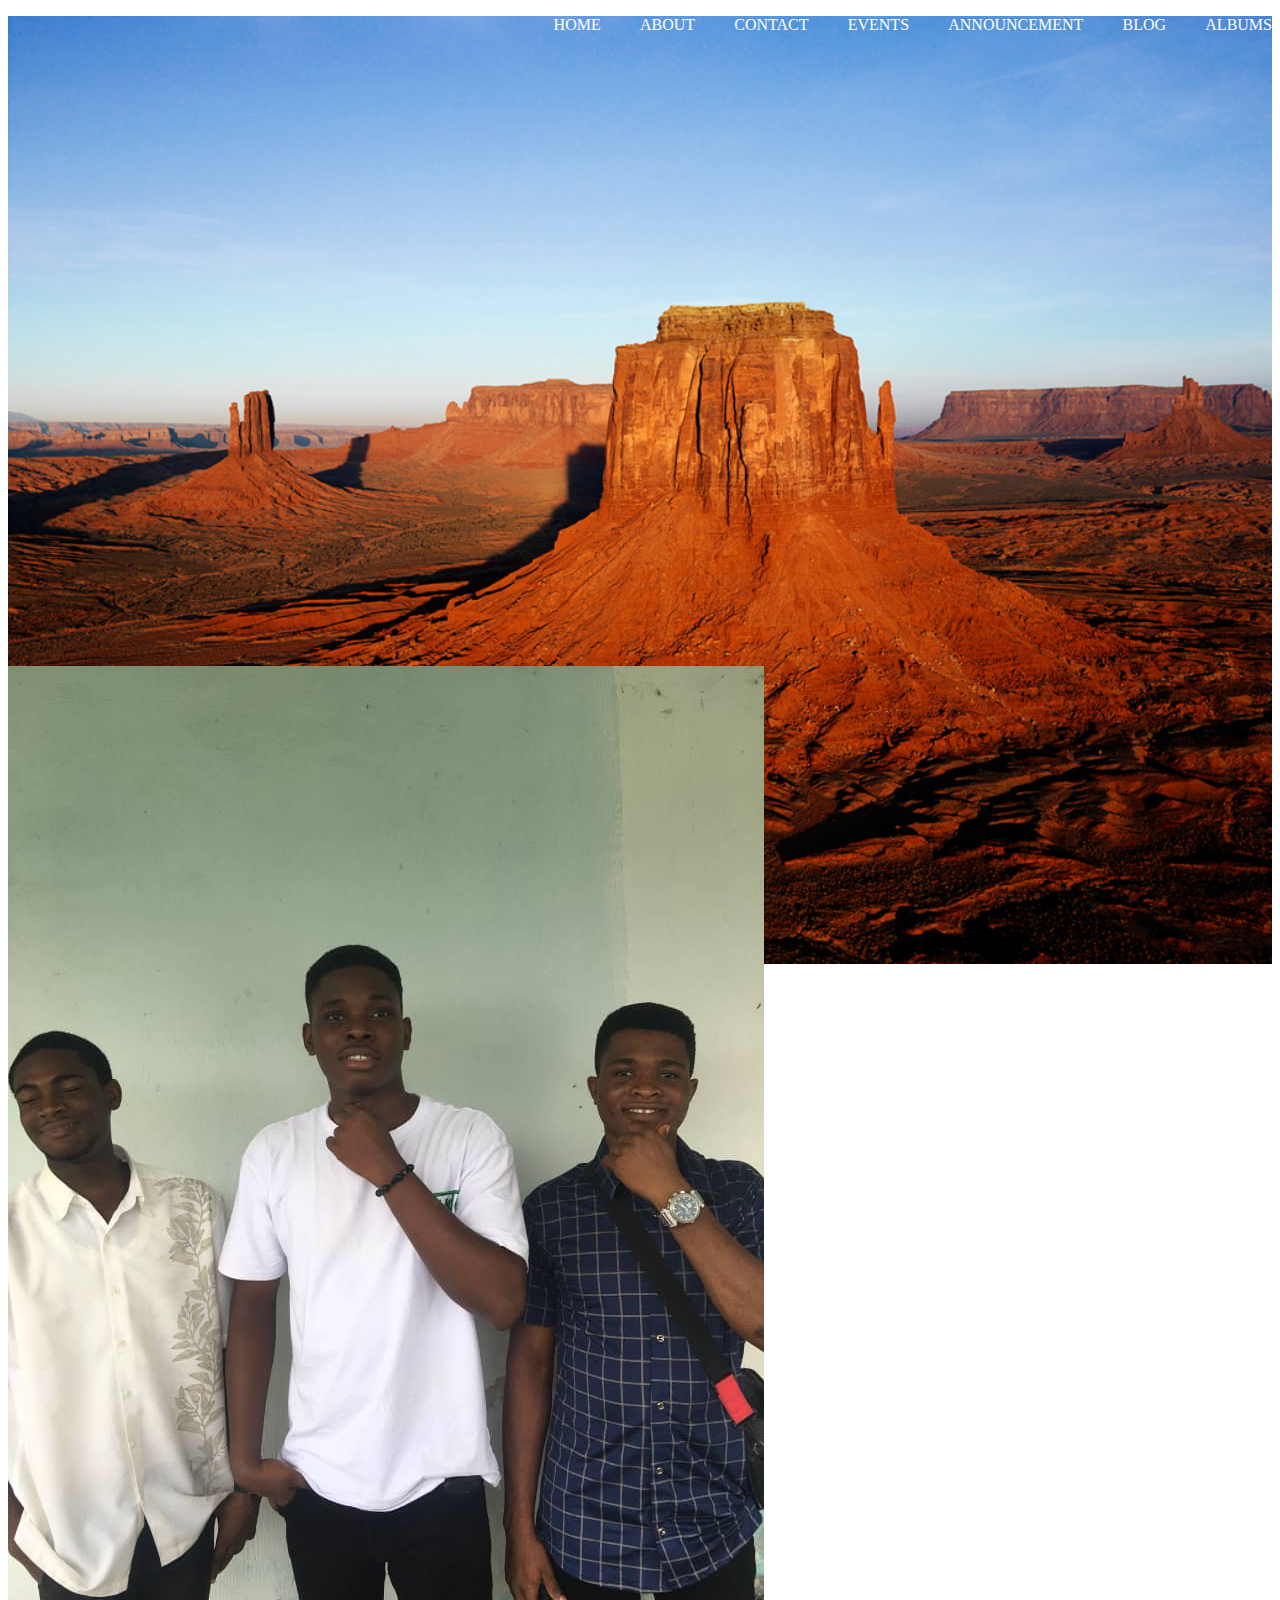
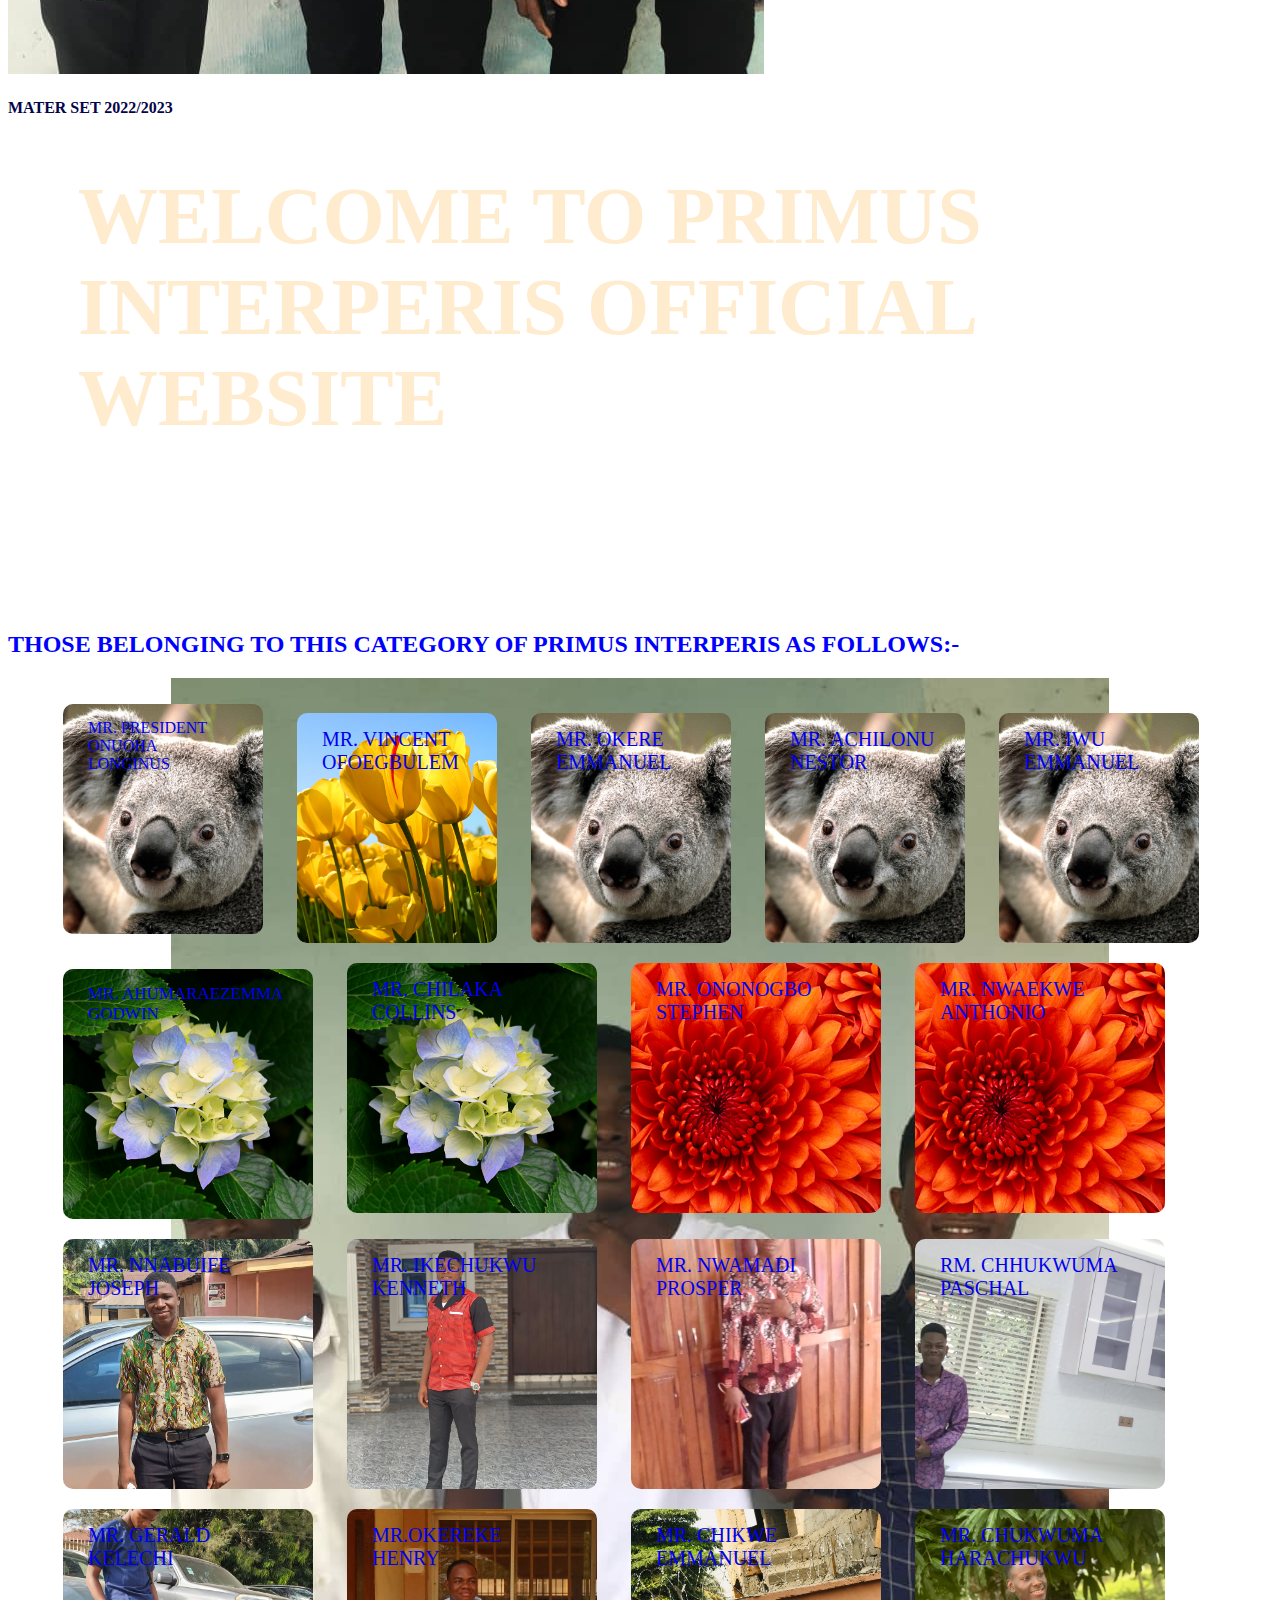
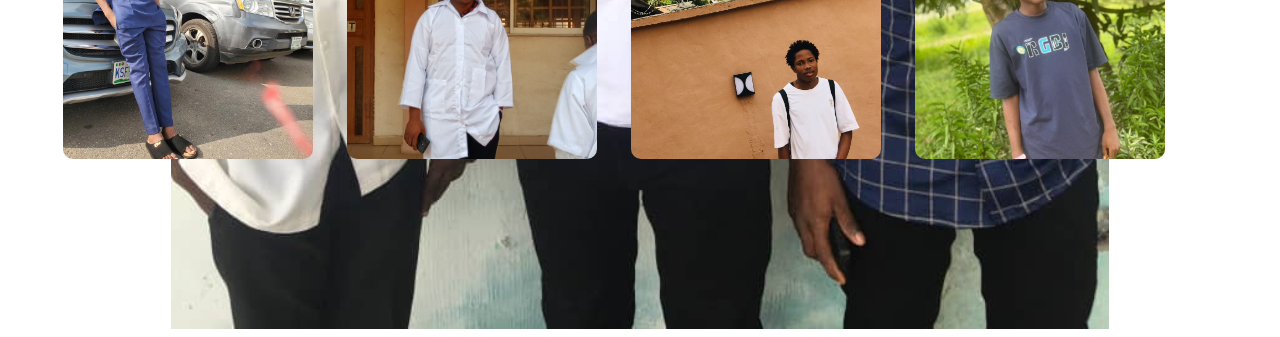
<file: about.html>
<!DOCTYPE html>
<html lang="en">

<head>
    <title>PRIMUS INTERPERIS</title>
    <link rel="stylesheet" href="about.css">
    <meta charset="UTF-8">
    <meta name="viewport" content="width=device-width, initial-scale=1.0">
    <meta name="keyword" content="PRIMUS INTERPERIS, MATER ECCLESIAE SEMINARY NGURUU, MATER ECCLESIAE 2022/2023 SET, MATER ECCLESIAE SET 2017-2023 SET">
</head>

<body href="top" style="color: blue;">
    <section>
        <div class="box">
            <div class="logo">
                <span class="PM" type="icon">
                PRIMUS INTERPERIS<br> ABOUT PAGE
            </span>
            </div>
            <div class="menu">
                <nav>
                    <ul>
                        <li><a href="index.html">HOME</a></li>
                        <li><a href="about.html"> ABOUT</a></li>
                        <li><a href="contact.html">CONTACT</a></li>
                        <li><a href="events.html">EVENTS</a></li>
                        <li><a href="announcement.html">ANNOUNCEMENT</a></li>
                        <li><a href="blog.html">BLOG</a></li>
                        <li><a href="albums.html">ALBUMS</a></li>
                    </ul>
                </nav>
            </div>
            <p></p>
        </div>
        <p></p>
        <p></p>
        <p></p>
        <div class="main">
            <picture><img src="background5.jpg">
                <h4 style="color: rgb(3, 5, 73);"> MATER SET 2022/2023</h4>
            </picture>
            <h1 style="color: blanchedalmond;" class="mmm">WELCOME TO PRIMUS INTERPERIS OFFICIAL WEBSITE</h1>
            <h3 class="note">
                we are the set of Mater Ecclesiae Seminary, we started on the 10th of September 2017 and graduated on July 2023
            </h3>
            <P></P>
            <h2 style="color: blue;" class="statement">
                THOSE BELONGING TO THIS CATEGORY OF PRIMUS INTERPERIS AS FOLLOWS:-
            </h2>
            <div class="members">
                <ol class="classlist">
                    <li class="onuohalonginus">
                        <a href="onuohalonginus.html">MR. PRESIDENT ONUOHA LONGINUS</a>
                    </li>
                    <li class="sp">
                        <a href="ofoegbulemvincent.html">MR. VINCENT OFOEGBULEM </a>
                    </li>
                    <li class="okereemmanuel">
                        <a href="okereemmanuel.html"> MR. OKERE EMMANUEL</a>
                    </li>
                    <li class="achilonunestor">
                        <a href="achilonunestor.html">MR. ACHILONU NESTOR</a>
                    </li>
                    <li class="iwuemmanuel">
                        <a href="iwuemmanuel.html">MR. IWU EMMANUEL</a>
                    </li>
                    <li class="ahumaraezemmaebubechukwu">
                        <a href="ahumaraezemmaebubechukwu.html">MR. AHUMARAEZEMMA GODWIN</a>
                    </li>
                    <li class="chilakacollins">
                        <a href="chilakacollins.html">MR. CHILAKA COLLINS</a>
                    </li>
                    <li class="ononogbostephen">
                        <a href="ononogbostephen.html">MR. ONONOGBO STEPHEN</a>
                    </li>
                    <li class="nwaekweanthonio">
                        <a href="nwaekweanthonio.html">MR. NWAEKWE ANTHONIO</a>
                    </li>
                    <li class="nnabuifejoseph">
                        <a href="nnabuifejoseph.html">MR. NNABUIFE JOSEPH</a>
                    </li>
                    <li class="ikechukwukenneth">
                        <a href="ikechukwukenneth.html">MR. IKECHUKWU KENNETH</a>
                    </li>
                    <li class="nwamadiprosper">
                        <a href="nwamadiprosper.html">MR. NWAMADI PROSPER</a>
                    </li>
                    <li class="chukwumapaschal">
                        <a href="chukwumapaschal.html">RM. CHHUKWUMA PASCHAL</a>
                    </li>
                    <li class="onwuamaegbugerald">
                        <a href="onwuamaegbugerald.html">MR. GERALD KELECHI</a>
                    </li>
                    <li class="okerekehenry">
                        <a href="okerekehenry.html">MR.OKEREKE HENRY</a>
                    </li>
                    <li class="chikweemmanuel">
                        <a href="chikweemmanuel.html">MR. CHIKWE EMMANUEL</a>
                    </li>
                    <li class="chukwumaharachukwu">
                        <a href="chukwumaharachukwu.html">MR. CHUKWUMA HARACHUKWU</a>
                    </li>
                    <li class="">
                        <a href=".html"></a>
                    </li>
                    <li class="">
                        <a href=".html"></a>
                    </li>
                    <li class="">
                        <a href=".html"></a>
                    </li>
                    <li class="">
                        <a href=".html"></a>
                    </li>
                    <li class="">
                        <a href=".html"></a>
                    </li>
                    <li class="">
                        <a href=".html"></a>
                    </li>
                    <li class="">
                        <a href=".html"></a>
                    </li>
                    <li class="">
                        <a href=".html"></a>
</file>
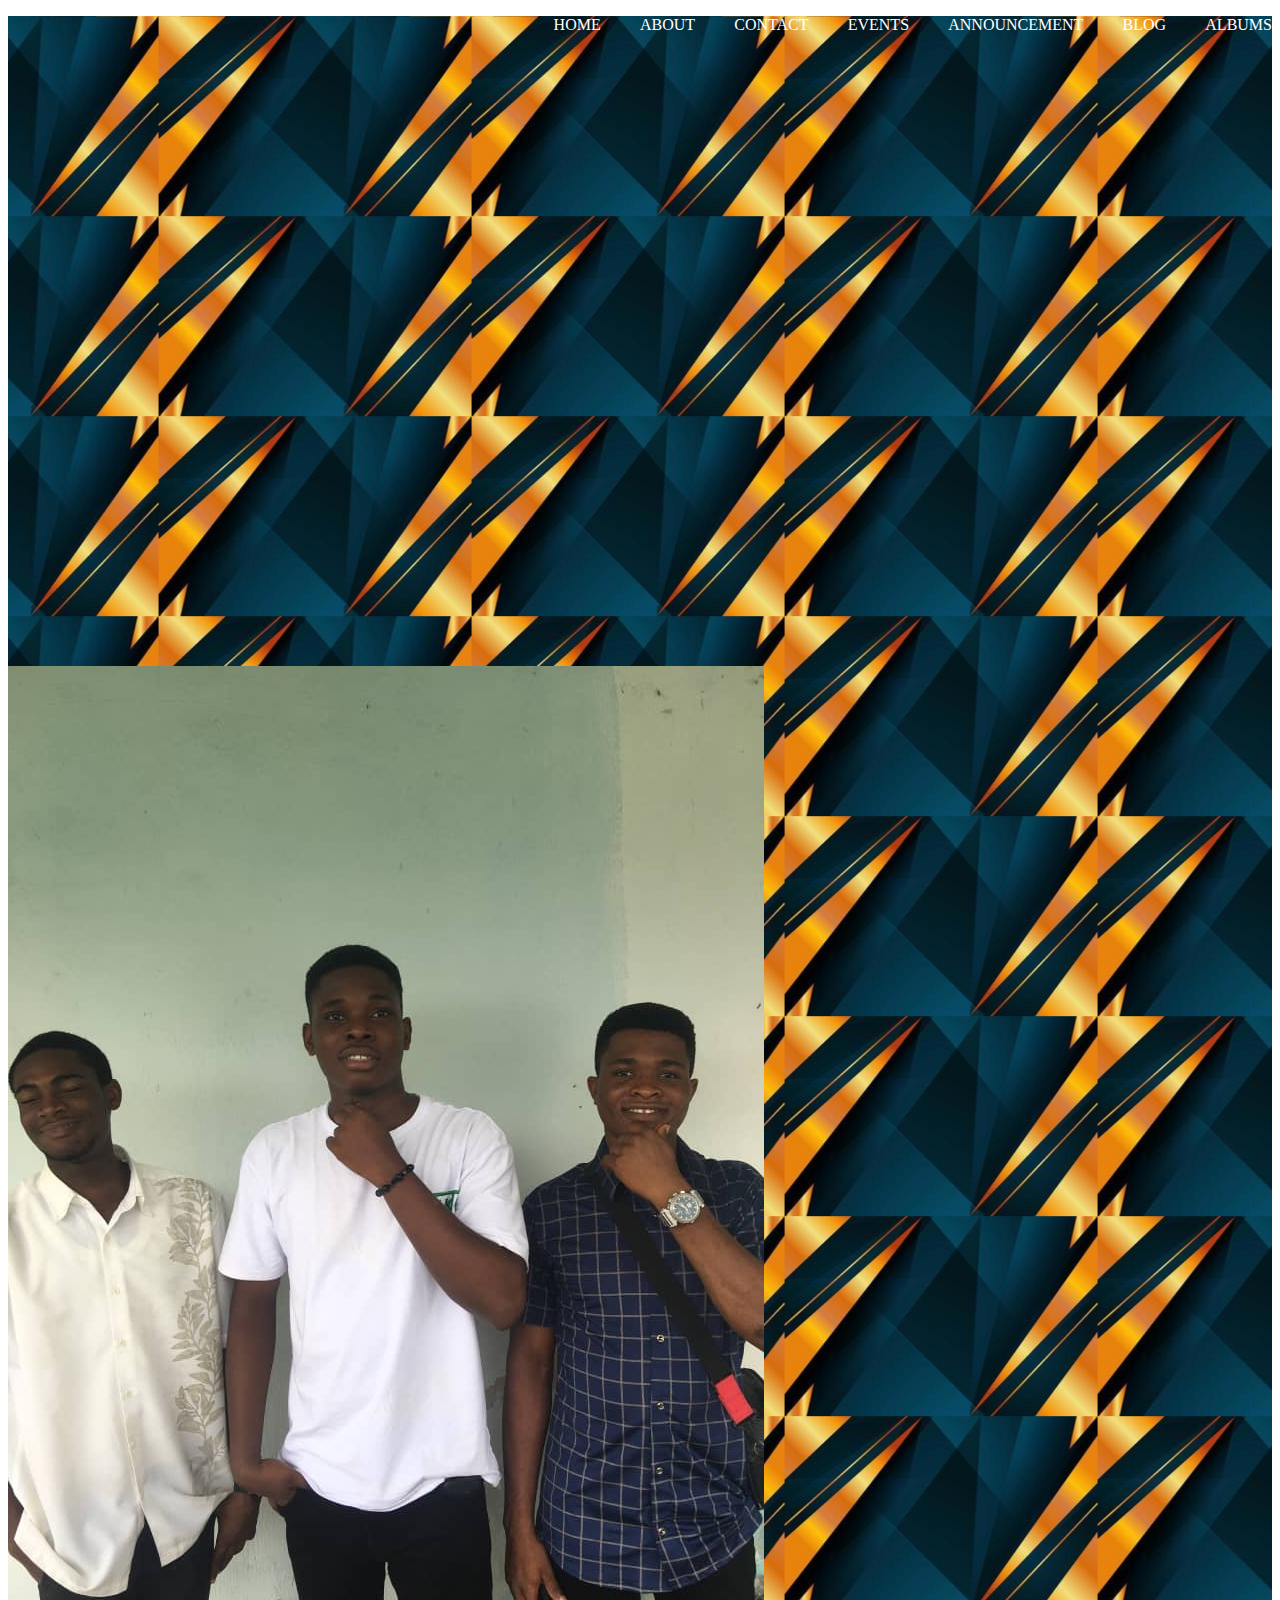
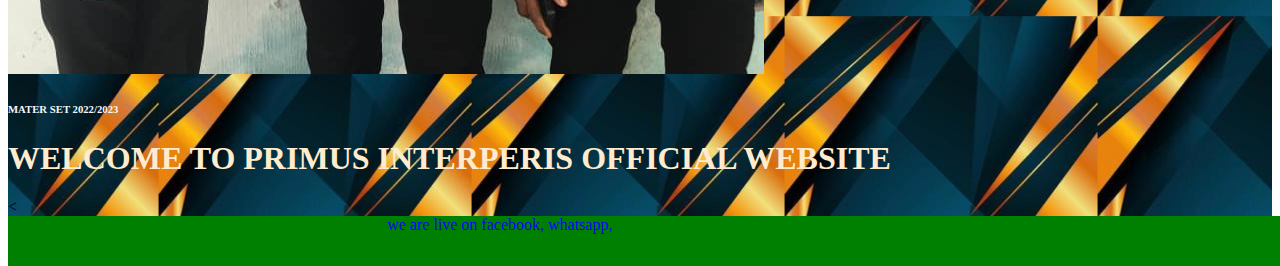
<file: contact.html>
<!DOCTYPE html>
<html lang="en">

<head>
    <title>PRIMUS INTERPERIS</title>
    <link rel="stylesheet" href="contact.css">
    <meta charset="UTF-8">
    <meta name="viewport" content="width=device-width, initial-scale=1.0">
    <meta name="keyword" content="PRIMUS INTERPERIS, MATER ECCLESIAE SEMINARY NGURUU, MATER ECCLESIAE 2022/2023 SET, MATER ECCLESIAE SET 2017-2023 SET">
</head>

<body href="top">
    <section>
        <style type="text/css" media="screen"></style>
        <div class="box">
            <div class="logo">
                <span class="PM" type="icon">
                PRIMUS INTERPERIS<BR> CONTACT PAGE
            </span>
            </div>
            <div class="menu">
                <nav>
                    <ul>
                        <li><a href="index.html">HOME</a></li>
                        <li><a href="about.html"> ABOUT</a></li>
                        <li><a href="contact.html">CONTACT</a></li>
                        <li><a href="events.html">EVENTS</a></li>
                        <li><a href="announcement.html">ANNOUNCEMENT</a></li>
                        <li><a href="blog.html">BLOG</a></li>
                        <li><a href="albums.html">ALBUMS</a></li>
                    </ul>
                </nav>
            </div>
            <p></p>
        </div>
        <p></p>
        <p></p>
        <p></p>
        <div class="main">
            <picture><img src="background5.jpg">
                <h6 style="color: aliceblue;"> MATER SET 2022/2023</h6>
            </picture>
            <h1 style="color: blanchedalmond;" class="mmm">WELCOME TO PRIMUS INTERPERIS OFFICIAL WEBSITE</h1>
            < <div class="footer">
                <footer style="color: blue;">we are live on facebook, whatsapp,</footer>
        </div>
        </div>
    </section>
</body>

</html>
</file>
<file: about.css>
body {
    background-color: blue, blue;
}

section {
    background: url(Desert.jpg) -50px no-repeat;
    background-position: top;
    background-size: contain;
}

div span {
    display: flex;
    position: absolute;
    justify-content: center;
    align-items: center;
    font-size: 100px;
    font-family: 'Times New Roman';
    font-weight: bolder;
    transform: translate(-50%, -50%);
    top: 50%;
    left: 50%;
}

div span {
    /*-webkit-text-stroke: 1px #fff*;*/
    color: transparent;
    background-image: linear-gradient(blue, blue);
    background-repeat: no-repeat;
    -webkit-background-clip: text;
    background-position: -750px 0;
    animation: backcolor 5s linear infinite alternate;
}

@keyframes backcolor {
    100% {
        background-position: 0 0;
    }
}

.members {
    background: url(background5.jpg) no-repeat;
    background-position: center;
    background-size: contain;
}

ul {
    font-size: medium;
    display: flex;
    align-items: center;
    justify-content: space-between;
    top: 0;
    left: 0;
    text-decoration: none;
    margin-left: 40%;
}

ul li {
    text-decoration: none;
    list-style: none;
    color: #fff;
}

ul li a {
    text-decoration: none;
    list-style: none;
    color: #fff;
}

ul li a:hover {
    color: red;
    text-decoration: underline;
}

.mmm {
    font-size: 80px;
    font-family: 'Times New Roman', Times;
    justify-content: center;
    align-items: center;
    margin-left: 70px;
    background: blue, blue;
}

.main {
    position: relative;
    margin-top: 50%;
}

.footer {
    position: absolute;
    background-color: green;
    border: 100%;
    height: 50px;
    width: 870px;
    padding-left: 30%;
}

.note {
    font-size: 40px;
    font-family: 'Times New Roman', Times, serif;
    color: #fff;
    justify-content: center;
    align-items: center;
}

.classlist {
    color: #fff;
    display: inline-block;
}

h2 .statement {
    text-decoration: underline;
    justify-content: center;
    align-items: center;
    float: center;
}

.members {
    display: flex;
}

li a {
    text-decoration: none;
    color: #000, #000;
}

.onuohalonginus {
    color: red;
    position: relative;
    font-family: 'Times New Roman', Times, serif;
    font-size: 16px;
    width: 200px;
    height: 230px;
    border-radius: 10px;
    padding: 15px 25px;
    box-sizing: border-box;
    display: inline-block;
    cursor: pointer;
    margin: 10px 15px;
    background-image: url(Koala.jpg);
    background-size: cover;
    background-position: center;
    transition: 0.5s;
}

.onuohalonginus:hover {
    transform: translateY(-30px);
}

.sp {
    color: red;
    font-family: 'Times New Roman', Times, serif;
    font-size: 20px;
    position: relative;
    width: 200px;
    height: 230px;
    border-radius: 10px;
    padding: 15px 25px;
    box-sizing: border-box;
    display: inline-block;
    cursor: pointer;
    margin: 10px 15px;
    background-image: url(Tulips.jpg);
    background-size: cover;
    background-position: center;
    transition: 0.5s;
}

.sp:hover {
    transform: translateY(-30px);
}

.okereemmanuel {
    color: red;
    font-family: 'Times New Roman', Times, serif;
    font-size: 20px;
    position: relative;
    width: 200px;
    height: 230px;
    border-radius: 10px;
    padding: 15px 25px;
    box-sizing: border-box;
    display: inline-block;
    cursor: pointer;
    margin: 10px 15px;
    background-image: url(Koala.jpg);
    background-size: cover;
    background-position: center;
    transition: 0.5s;
}

.okereemmanuel:hover {
    transform: translateY(-30px);
}

.achilonunestor {
    color: red;
    font-family: 'Times New Roman', Times, serif;
    font-size: 20px;
    position: relative;
    width: 200px;
    height: 230px;
    border-radius: 10px;
    padding: 15px 25px;
    box-sizing: border-box;
    display: inline-block;
    cursor: pointer;
    margin: 10px 15px;
    background-image: url(Koala.jpg);
    background-size: cover;
    background-position: center;
    transition: 0.5s;
}

.achilonunestor:hover {
    transform: translateY(-30px);
}

.iwuemmanuel {
    color: red;
    font-family: 'Times New Roman', Times, serif;
    font-size: 20px;
    position: relative;
    width: 200px;
    height: 230px;
    border-radius: 10px;
    padding: 15px 25px;
    box-sizing: border-box;
    display: inline-block;
    cursor: pointer;
    margin: 10px 15px;
    background-image: url(Koala.jpg);
    background-size: cover;
    background-position: center;
    transition: 0.5s;
}

.iwuemmanuel:hover {
    transform: translateY(-30px);
}

.ahumaraezemmaebubechukwu {
    color: red;
    font-family: 'Times New Roman', Times, serif;
    font-size: 17px;
    position: relative;
    width: 250px;
    height: 250px;
    border-radius: 10px;
    padding: 15px 25px;
    box-sizing: border-box;
    display: inline-block;
    cursor: pointer;
    margin: 10px 15px;
    background-image: url(Hydrangeas.jpg);
    background-size: cover;
    background-position: center;
    transition: 0.5s;
}

.ahumaraezemmaebubechukwu:hover {
    transform: translateY(-30px);
}

.chilakacollins {
    color: red;
    font-family: 'Times New Roman', Times, serif;
    font-size: 20px;
    position: relative;
    width: 250px;
    height: 250px;
    border-radius: 10px;
    padding: 15px 25px;
    box-sizing: border-box;
    display: inline-block;
    cursor: pointer;
    margin: 10px 15px;
    background-image: url(Hydrangeas.jpg);
    background-size: cover;
    background-position: center;
    transition: 0.5s;
}

.chilakacollins:hover {
    transform: translateY(-30px);
}

.nwamadiprosper {
    color: red;
    font-family: 'Times New Roman', Times, serif;
    font-size: 20px;
    position: relative;
    width: 250px;
    height: 250px;
    border-radius: 10px;
    padding: 15px 25px;
    box-sizing: border-box;
    display: inline-block;
    cursor: pointer;
    margin: 10px 15px;
    background-image: url(nwamadi.jpg);
    background-size: cover;
    background-position: center;
    transition: 0.5s;
}

.nwamadiprosper:hover {
    transform: translateY(-30px);
}

.chukwumapaschal {
    color: red;
    font-family: 'Times New Roman', Times, serif;
    font-size: 20px;
    position: relative;
    width: 250px;
    height: 250px;
    border-radius: 10px;
    padding: 15px 25px;
    box-sizing: border-box;
    display: inline-block;
    cursor: pointer;
    margin: 10px 15px;
    background-image: url(paschal.jpg);
    background-size: cover;
    background-position: center;
    transition: 0.5s;
}

.chukwumapaschal:hover {
    transform: translateY(-30px);
}

.onwuamaegbugerald {
    color: red;
    font-family: 'Times New Roman', Times, serif;
    font-size: 20px;
    position: relative;
    width: 250px;
    height: 250px;
    border-radius: 10px;
    padding: 15px 25px;
    box-sizing: border-box;
    display: inline-block;
    cursor: pointer;
    margin: 10px 15px;
    background-image: url(gerald.jpg);
    background-size: cover;
    background-position: center;
    transition: 0.5s;
}

.onwuamaegbugerald:hover {
    transform: translateY(-30px);
}

.okerekehenry {
    color: red;
    font-family: 'Times New Roman', Times, serif;
    font-size: 20px;
    position: relative;
    width: 250px;
    height: 250px;
    border-radius: 10px;
    padding: 15px 25px;
    box-sizing: border-box;
    display: inline-block;
    cursor: pointer;
    margin: 10px 15px;
    background-image: url(okereke.jpg);
    background-size: cover;
    background-position: center;
    transition: 0.5s;
}

.okerekehenry:hover {
    transform: translateY(-30px);
}

.chikweemmanuel {
    color: red;
    font-family: 'Times New Roman', Times, serif;
    font-size: 20px;
    position: relative;
    width: 250px;
    height: 250px;
    border-radius: 10px;
    padding: 15px 25px;
    box-sizing: border-box;
    display: inline-block;
    cursor: pointer;
    margin: 10px 15px;
    background-image: url(chikwe.jpg);
    background-size: cover;
    background-position: center;
    transition: 0.5s;
}

.chikweemmanuel:hover {
    transform: translateY(-30px);
}

.ikechukwukenneth {
    color: red;
    font-family: 'Times New Roman', Times, serif;
    font-size: 20px;
    position: relative;
    width: 250px;
    height: 250px;
    border-radius: 10px;
    padding: 15px 25px;
    box-sizing: border-box;
    display: inline-block;
    cursor: pointer;
    margin: 10px 15px;
    background-image: url(kenneth.jpg);
    background-size: cover;
    background-position: center;
    transition: 0.5s;
}

.ikechukwukenneth:hover {
    transform: translateY(-30px);
}

.ononogbostephen {
    color: red;
    font-family: 'Times New Roman', Times, serif;
    font-size: 20px;
    position: relative;
    width: 250px;
    height: 250px;
    border-radius: 10px;
    padding: 15px 25px;
    box-sizing: border-box;
    display: inline-block;
    cursor: pointer;
    margin: 10px 15px;
    background-image: url(Chrysanthemum.jpg);
    background-size: cover;
    background-position: center;
    transition: 0.5s;
}

.ononogbostephen:hover {
    transform: translateY(-30px);
}

.nwaekweanthonio {
    color: red;
    font-family: 'Times New Roman', Times, serif;
    font-size: 20px;
    position: relative;
    width: 250px;
    height: 250px;
    border-radius: 10px;
    padding: 15px 25px;
    box-sizing: border-box;
    display: inline-block;
    cursor: pointer;
    margin: 10px 15px;
    background-image: url(Chrysanthemum.jpg);
    background-size: cover;
    background-position: center;
    transition: 0.5s;
}

.nwaekweanthonio:hover {
    transform: translateY(-30px);
}

.nnabuifejoseph {
    color: red;
    font-family: 'Times New Roman', Times, serif;
    font-size: 20px;
    position: relative;
    width: 250px;
    height: 250px;
    border-radius: 10px;
    padding: 15px 25px;
    box-sizing: border-box;
    display: inline-block;
    cursor: pointer;
    margin: 10px 15px;
    background-image: url(joseph.jpg);
    background-size: cover;
    background-position: center;
    transition: 0.5s;
}

.nnabuifejoseph:hover {
    transform: translateY(-30px);
}

.chukwumaharachukwu {
    color: red;
    font-family: 'Times New Roman', Times, serif;
    font-size: 20px;
    position: relative;
    width: 250px;
    height: 250px;
    border-radius: 10px;
    padding: 15px 25px;
    box-sizing: border-box;
    display: inline-block;
    cursor: pointer;
    margin: 10px 15px;
    background-image: url(harachukwu.jpg);
    background-size: cover;
    background-position: center;
    transition: 0.5s;
}

.chukwumaharachukwu:hover {
    transform: translateY(-30px);
}
</file>
<file: contact.css>
section{
    background: url(background4.jpg) -50%;
}
div span {
    display: flex;
    position: absolute;
    justify-content: center;
    align-items: center;
    font-size: 100px;
    font-family: 'Times New Roman';
    font-weight: bolder;
    transform: translate(-50%,-50%);
    top: 50%;
    left: 50%;
}
div span{
    /*-webkit-text-stroke: 1px #fff*;*/
    color: transparent;
    background-image: linear-gradient(#fff, #fff);
    background-repeat: no-repeat;
    -webkit-background-clip: text;
    background-position: -650px 0;
    animation: backcolor 5s linear infinite alternate;
}
@keyframes backcolor {
    100%{
        background-position: 0 0;
    }
}
ul{
    font-size: medium;
    display: flex;
    align-items: center;
    justify-content: space-between;
    top: 0;
    left: 0;
    text-decoration: none;
    margin-left: 40%;
}
ul li{
    text-decoration: none;
    list-style: none;
    color: #fff;
}
ul li a{
    text-decoration: none;
    list-style: none;
    color: #fff;
}
ul li a:hover{
    color: red;
    text-decoration: underline;
}
.main{
    position: relative;
    margin-top: 50%;
}
.footer{
    position: absolute;
    background-color:green;
    border: 100%;
    height: 50px;
    width: 100%;
    padding-left: 30%;
    
}
</file>
